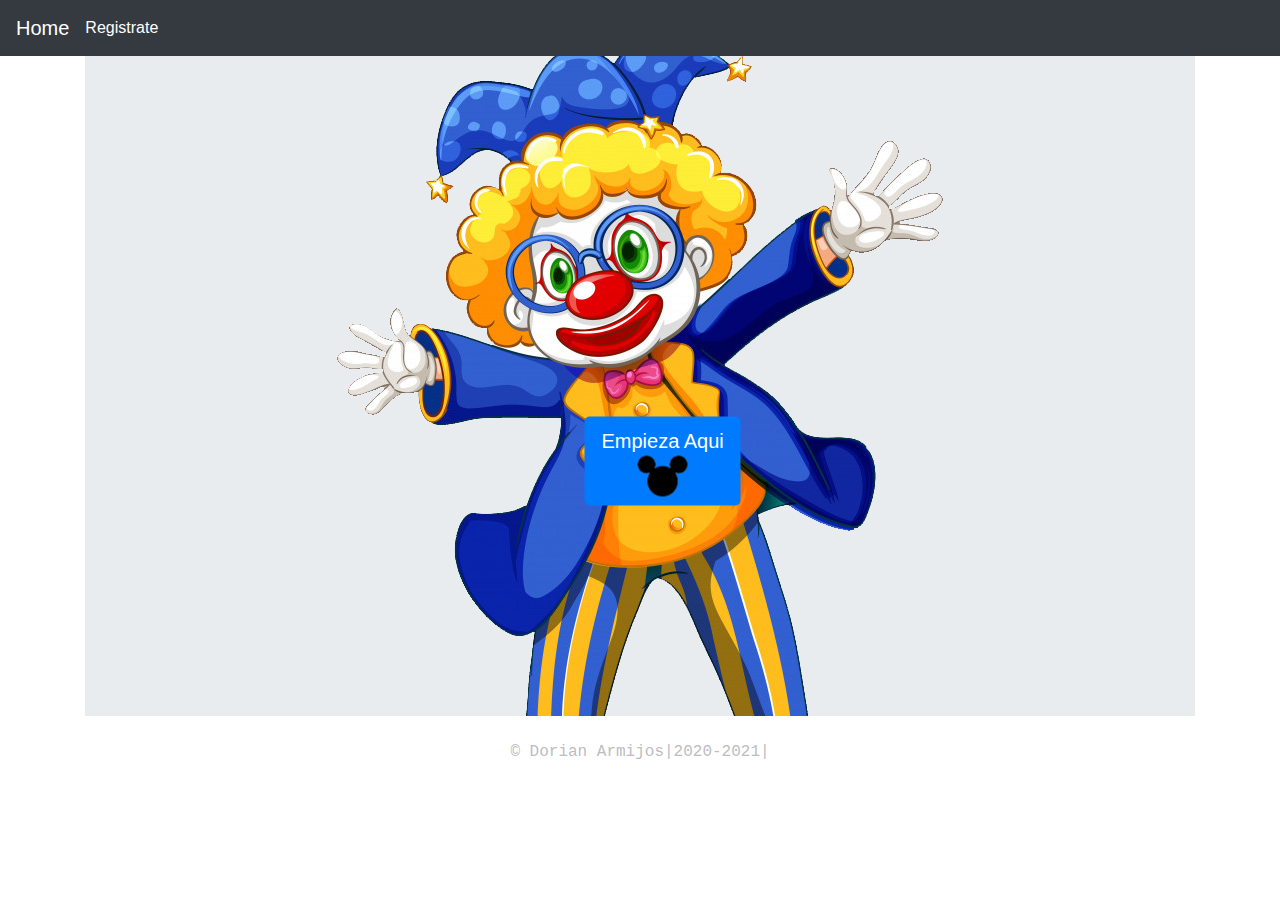
<file: index.html>
<!DOCTYPE html>
<html lang="en">
  <head>
    <meta charset="UTF-8" />
    <meta http-equiv="X-UA-Compatible" content="IE=edge" />
    <meta name="viewport" content="width=device-width, initial-scale=1.0" />
    <meta name="description" content="" />
    <meta name="author" content="" />
    <!-- Bootstrap core CSS -->
    <link href="css/bootstrap.min.css" rel="stylesheet" />
    <!-- Custom styles for this template -->
    <link href="css/navbar-top-fixed.css" rel="stylesheet" />
    <link rel="stylesheet" href="css/style-basic.css" />

    <title>Aprende Con Programación</title>
  </head>
  <body>
    <nav class="navbar navbar-dark fixed-top bg-dark">
      <a class="navbar-brand" href="index.html">Home</a>
      <!-- <button class="navbar-toggler" type="button" data-toggle="collapse" data-target="#navbarCollapse" aria-controls="navbarCollapse" aria-expanded="false" aria-label="Toggle navigation">
          <span class="navbar-toggler-icon"></span>
        </button> -->
        <ul class="puntuacion mr-auto navbar-nav">
          <li class="">
            <a class="" href="dir/Registro.html"
              >Registrate<span class="sr-only">(current)</span></a
            >
          </li>
          </ul>
    </nav>
    <main role="main" class="container align-content-center">
      <div class="">
        <div class="composition-a gb-color">
        <div class="img-bg">
          <div class="centrado-total">
            <p class="lead"></p>
            <a class="btn btn-lg btn-primary" href="dir/play.html" role="button">
                <span class="ingreso">Empieza Aqui</span>
              <img
                src="assets/img/miki-mouse-white.webp"
                class="img-payasito"
                alt="miki-mouse"
            /></a>
          </div>
        </div>
      </div>
    </div>
    </main>
    <footer class="text-center py-4 footer-a">
       
        &copy; Dorian Armijos|2020-2021| 
       
    </footer>
  </body>
</html>
</file>
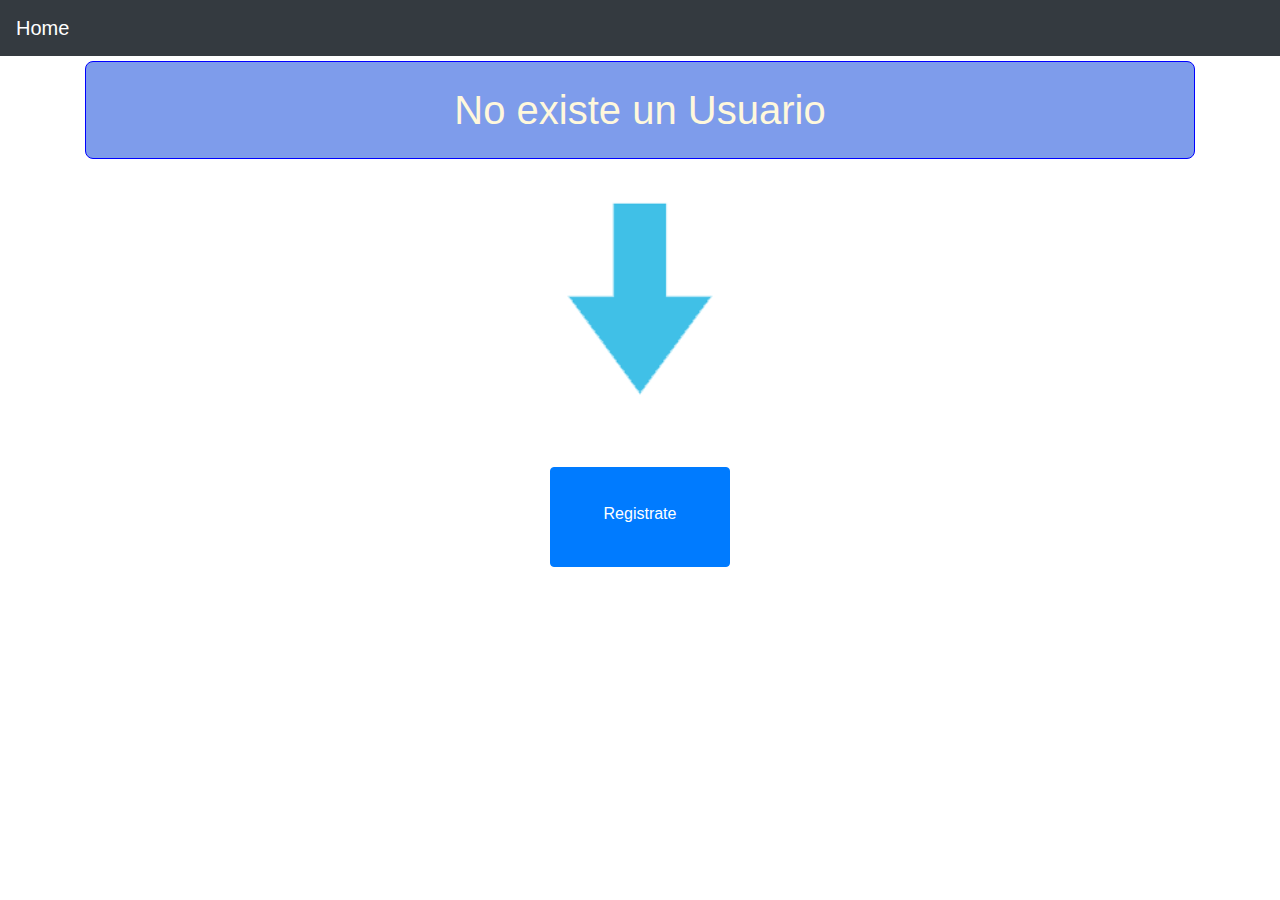
<file: dir/play.html>
<!DOCTYPE html>
<html lang="en">
<head>
    <meta charset="UTF-8">
    <meta http-equiv="X-UA-Compatible" content="IE=edge">
    <meta name="viewport" content="width=device-width, initial-scale=1.0">
    <!-- Bootstrap core CSS -->
    <link rel="stylesheet"  href="../css/bootstrap.min.css">
    <link rel="stylesheet"  href="../css/style-basic.css">
    <title>Juega Ya!</title>
</head>
<body>
    <nav class="navbar navbar-dark  bg-dark">
        <a class="navbar-brand" href="../index.html">Home</a>
        <!-- <button class="navbar-toggler" type="button" data-toggle="collapse" data-target="#navbarCollapse" aria-controls="navbarCollapse" aria-expanded="false" aria-label="Toggle navigation">
            <span class="navbar-toggler-icon"></span>
          </button> -->
          
          <!-- <ul class="puntuacion mr-auto navbar-nav" id="puntuacion">
            <li class="">
              <a class="puntuacionOnclick" href="#"
                >Puntuación<span class="sr-only">(current)</span></a
              >
            </li> -->
            <!-- <li class="nav-item">
                <a class="nav-link" href="#">Link</a>
              </li>
              <li class="nav-item">
                <a class="nav-link disabled" href="#">Disabled</a>
              </li> -->
          <!-- <form class="form-inline mt-2 mt-md-0">
              <input class="form-control mr-sm-2" type="text" placeholder="Search" aria-label="Search">
              <button class="btn btn-outline-success my-2 my-sm-0" type="submit">Search</button>
            </form> -->
      </nav>
      <main class="container">
          <header>

          </header>
          <div class="response0">

          <div class="container" id="resultado0">

          </div>
          <div class="container text-center">
            <picture id="PatoAnimado">
              <source srcset='../assets/img/phone/pato-donal-phone.webp' media='(max-width: 500px)'>
              <img src='../assets/img/pato-donal.webp' alt='pato-donal' class="img">
            </picture>
          </div>
          <div class="audio text-center">
           <div class="text-center">  <audio src="../assets/audio/que-soy-v1.mp3"  autoplay controls> </audio> </div>
           
          </div>
        
          <div class=" row res py-4 text-center" id="resUno">

            <div  class="col-sm-12 col-md-6 col-lg-3 py-2">
            <button id="pato" class="btn btn-primary bold " value="Palo">
                     Palo 
            </button>
          </div>
          <div  class="col-sm-12 col-md-6 col-lg-3 py-2 ">
            <button id="ganzo" class="btn btn-primary bold "  value="Ganzo">
                    Ganzo 
            </button>
          </div>
          <div  class="col-sm-12 col-md-6 col-lg-3 py-2">
            <button id="perro" class="btn btn-primary bold " value="Pato">
              Pato 
            </button>
          </div>
          <div  class="col-sm-12 col-md-6 col-lg-3 py-2">
            <button id="palo" class="btn btn-primary bold " value="Perro">
              Perro 
            </button>
          </div>            
          </div>
        </div>

        

        <!----------------------------------------------------1-------------------------------------------------------------->



        <div class="response1">

          <div class="container" id="resultado1">

          </div>
          <div class="container text-center">
            <picture>
              <source srcset='../assets/img/phone/pluto-dog-phone.webp' media='(max-width: 500px)'>
              <img src='../assets/img/pluto-dog.webp' alt='pluto-dog' class="img">
            </picture>
          </div>
          <div class="audio text-center">
           <div class="text-center">  <audio src="../assets/audio/que-soy-v1.mp3" controls autoplay> </audio> </div>
           
          </div>
          <div class=" row res1 py-4 text-center" id="resUno">

            <div  class="col-sm-12 col-md-6 col-lg-3 py-2">
            <button id="pelota" class="btn btn-primary bold " value="Pelota">
              Pelota
            </button>
          </div>
          <div  class="col-sm-12 col-md-6 col-lg-3 py-2"> 
            <button id="pato" class="btn btn-primary bold " value="Pato">
                Pato
            </button>
          </div>
          <div  class="col-sm-12 col-md-6 col-lg-3 py-2">
            <button id="perro" class="btn btn-primary bold " value="Perro">
              Perro
            </button>
          </div>
          <div  class="col-sm-12 col-md-6 col-lg-3 py-2">
            <button id="pantera" class="btn btn-primary bold " value="Pantera">
                Pantera
            </button>
          </div>            
          </div>
        </div>

        <!-------------------------------------------------------------2 ------------------------------------>

        <div class="response2">

          <div class="container" id="resultado2">

          </div>
          <div class="container text-center">
            <picture>
              <source srcset='../assets/img/phone/caballo-animado-phone.webp' media='(max-width: 500px)'>
              <img src='../assets/img/caballo-animado.webp' alt='raton-miki' class="img">
            </picture>
          </div>
          <div class="audio text-center">
           <div class="text-center">  <audio src="../assets/audio/que-soy-v1.mp3" controls autoplay> </audio> </div>
           
          </div>
          <div class=" row res2 py-4 text-center" id="resUno">

            <div  class="col-sm-12 col-md-6 col-lg-3 py-2">
            <button id="pelota" class="btn btn-primary bold " value="Camello">
              Camello
            </button>
          </div>
          <div  class="col-sm-12 col-md-6 col-lg-3 py-2">
            <button id="pato" class="btn btn-primary bold " value="Cartera">
                Cartera
            </button>
          </div>
          <div  class="col-sm-12 col-md-6 col-lg-3 py-2">
            <button id="perro" class="btn btn-primary bold " value="Caballo">
              Caballo
            </button>
          </div>
          <div  class="col-sm-12 col-md-6 col-lg-3 py-2">
            <button id="pantera" class="btn btn-primary bold "  value="Cantante">
                Cantante
            </button>
          </div>            
          </div>
        </div>
      </main>
      <!--------------------------------------------------- Segunda Parte del Juego -------------------------------->

        <div class="response3">
            <div class="res-rond2 container text-center">

            </div>

            <div class="img1-rond2  text-center">
              <picture>
                <source srcset="../assets/img/phone/papa-phone.webp" media="(max-width: 500px)">
                <img src="../assets/img/papa.png" alt="papa" class="img">
              </picture>
              
              <div class="fun-button container">
                <div class="row py-2">
                  <div class="col-3 text-center">
                <button class="btn btn-primary bold btn-rond2  ">P</button>
              </div>
              <div class="col-3 text-center"> 
                <button class="btn btn-primary bold btn-rond2 ">I</button>
              </div>
                <div class="col-3 text-center">
                <button class="btn btn-primary bold btn-rond2 ">O</button>
              </div>
                <div class="col-3 text-center">
                <button class="btn btn-primary bold btn-rond2 ">Á</button>
              </div>
              </div>
                <div class="row py-2">
                <div class="col-3 text-center"> 
                <button class="btn btn-primary bold btn-rond2 ">A</button>
              </div>
                <div class="col-3 text-center">
                <button class="btn btn-primary bold btn-rond2 ">S</button>
              </div>
                <div class="col-3 text-center">
                <button class="btn btn-primary bold btn-rond2 ">P</button>
              </div>
                <div class="col-3 text-center">
                <button class="btn btn-primary bold btn-rond2 ">U</button>
              </div>
              </div>
              
            </div>
            </div>

        </div>

        <!------------------------------------------------------------------2do Ronda 2-------------------------------------------->

        <!-- <div class="">
          <div class="res-rond2 container text-center">

          </div>

          <div class="img1-rond2  text-center">
            <picture>
              <source srcset="../assets/img/phone/papa-phone.webp" media="(max-width: 500px)">
              <img src="../assets/img/papa.png" alt="papa" class="img">
            </picture>
            
            <div class="fun-button container">
              <div class="row py-2">
                <div class="col-3 text-center">
              <button class="btn btn-primary bold btn-rond2  ">P</button>
            </div>
            <div class="col-3 text-center"> 
              <button class="btn btn-primary bold btn-rond2 ">I</button>
            </div>
              <div class="col-3 text-center">
              <button class="btn btn-primary bold btn-rond2 ">O</button>
            </div>
              <div class="col-3 text-center">
              <button class="btn btn-primary bold btn-rond2 ">Á</button>
            </div>
            </div>
              <div class="row py-2">
              <div class="col-3 text-center"> 
              <button class="btn btn-primary bold btn-rond2 ">A</button>
            </div>
              <div class="col-3 text-center">
              <button class="btn btn-primary bold btn-rond2 ">S</button>
            </div>
              <div class="col-3 text-center">
              <button class="btn btn-primary bold btn-rond2 ">P</button>
            </div>
              <div class="col-3 text-center">
              <button class="btn btn-primary bold btn-rond2 ">U</button>
            </div>
            </div>
            
          </div>
          </div>

      </div> -->
      <!---------------------------------------------------------------- Puntuacion  --------------------------------------------->
      <div class="response4 ">
        <div class="puntuacion-final container">
          <table class="table table-striped table-bordered table-hover">
            <thead>
              <th>Ronda</th>
              <th>Errores</th>
              <th>Aciertos</th>
            </thead>
            <tbody>
                
            </tbody>
          </table>
        </div>
      </div>

      <script src="../js/class.js"></script>
</body>
</html>
</file>
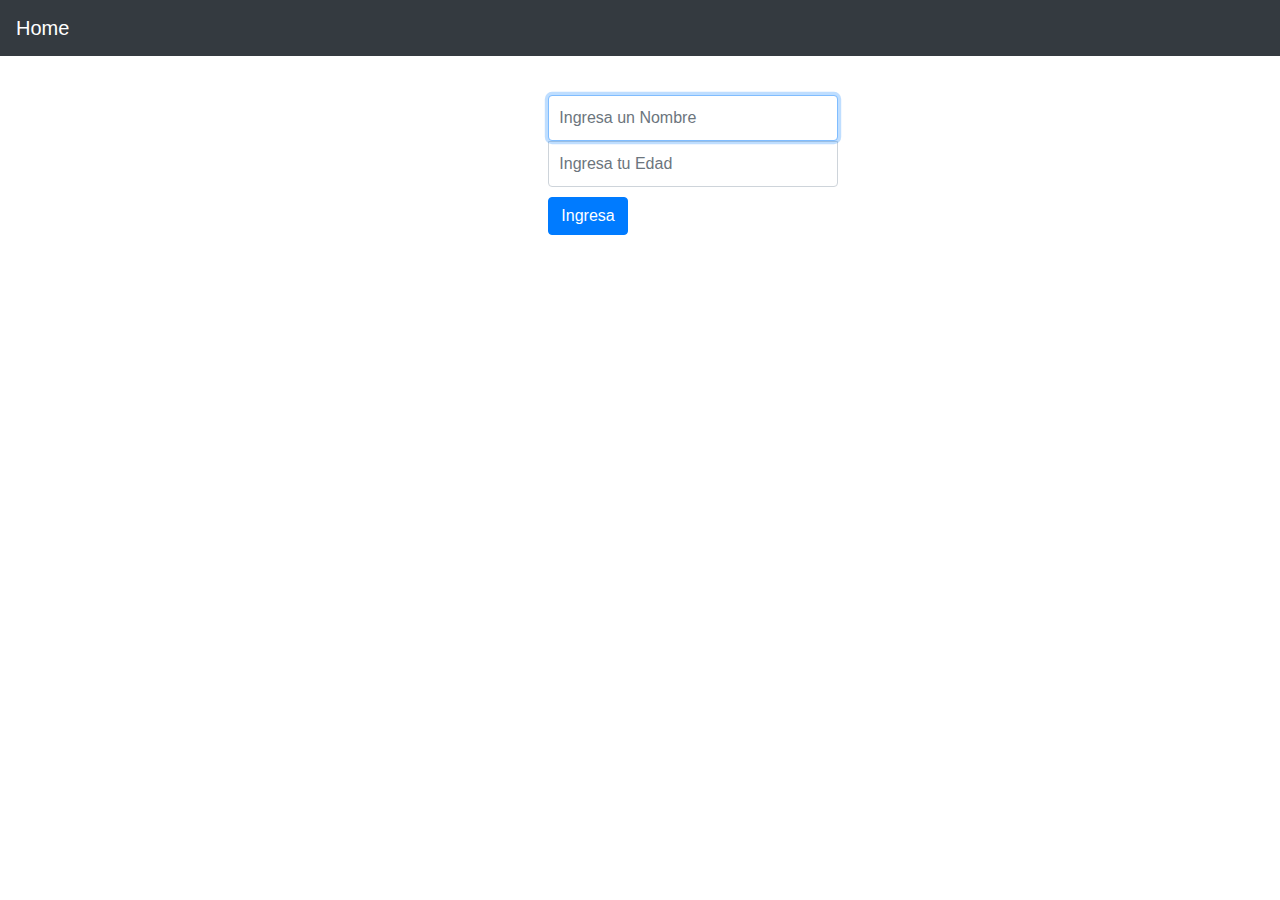
<file: dir/Registro.html>
<!DOCTYPE html>
<html lang="en">
<head>
    <meta charset="UTF-8">
    <meta http-equiv="X-UA-Compatible" content="IE=edge">
    <meta name="viewport" content="width=device-width, initial-scale=1.0">
    <!-- Bootstrap core CSS -->
    <link rel="stylesheet"  href="../css/bootstrap.min.css">
    <link rel="stylesheet"  href="../css/style-basic.css">
    <link rel="stylesheet"  href="../css/signin.css">
    <title>Registro</title>
</head>
<body>
    <nav class="navbar navbar-dark bg-dark">
        <a class="navbar-brand" href="../index.html">Home</a>
    </nav>
    <main role="main" class="container-fluid py-4">
        <div class="row">
            <div class="col-sm-1 col-md-1 "> </div>    
            <form class="col-sm-11 col-md-8 col-lg-3 form-signin" action="play.html">
                    <label for="inputName" class="sr-only">Ingresa Un Nombre</label>
                    <input type="text" id="inputName" class="form-control" placeholder="Ingresa un Nombre" required autofocus>
                    <label for="edad" class="sr-only">Edad</label>
                    <input type="number" id="edad" class="form-control" placeholder="Ingresa tu Edad" required>
                    <input type="submit" class="btn btn-primary" value="Ingresa">
            </form> 
        </div>  
    </main>
    <script src="../js/main.js"></script>
</body>
</html>
</file>
<file: css/navbar-top-fixed.css>
/* Show it is fixed to the top */
</file>
<file: css/style-basic.css>
.body{
    max-width: 100%;
    
}
.puntuacion li a{
    color: white;
    text-decoration: none;
    max-width: 100%;
}

.img-bg{
    background: url("../assets/img/payasito-chaqueta-azul-transparente.png");
    background-repeat: no-repeat;
    max-width: 100%;
    width: 100%;
    height: 100%;
    background-position: 50% 0;
}
img-payasito{
    width: 100%;
    height: 100vh;
    max-width: 100%;
}
.composition-a{
    height: 700px;
}
.gb-color{
    background-color: #e9ecef;
}
.centrado{
    transform: translateZ(50px);
}
.ingreso{
    display: block;
}
.centrado-total{
    transform: translate(45%, 450%)
    
}

.footer-a{
    font-family: 'Courier New', Courier, monospace;
    color: rgba(180,180,185,0.9);
}

.bienvenida{
    text-align: center;
    border: 1px solid blue;
    border-radius: 8px;
    background-color: #7E9CEB;
    margin-top: 5px;
    color: cornsilk;
}
.img{
    width: 300px;
    height: 300px;
}
.start{
    text-align: center;
    color: darkblue;
}
audio{
    max-width: 100%;
}
button{
    width: 220px;
    border-radius: 8px;
}
.redireg {
    text-align: center;
}
.redireg  a{
    text-decoration: none;
    line-height: 5em;
    color: white;
}

.regis{
    width: 180px;
    height: 100px;
}
#flecha{
    position: relative;
}
.audioR{
    display: block;
    align-content: center;
}
.response1 {
    display: none;
}

.response2{
    display: none;
}
.response3{
     display: none; 
} 
.response4{
    display: none;
}
.bold {
    font-size: 2.5em;
    font-weight: bold;
}
#PatoAnimado{
    position: relative;

}

.btn-rond2{
    width: 75px;
    max-width: 100%;
    background-color: chocolate;
}

.centrado-div{
    display: inline;
    color: #120992c7;
}

.emoji{
    font-size: 1.1em;
}
.tam{
    font-size: 3em;
}

.final{
    background-color: #0B35B3;
    color: #fff;
}
</file>
<file: css/signin.css>
.form-signin {
  width: 100%;
  max-width: 330px;
  padding: 15px;
  margin: 0 auto;
}
.form-signin .checkbox {
  font-weight: 400;
}
.form-signin .form-control {
  position: relative;
  box-sizing: border-box;
  height: auto;
  padding: 10px;
  font-size: 16px;
}
.form-signin .form-control:focus {
  z-index: 2;
}
.form-signin input[type="email"] {
  margin-bottom: -1px;
  border-bottom-right-radius: 0;
  border-bottom-left-radius: 0;
}
.form-signin input[type="number"] {
  margin-bottom: 10px;
  border-top-left-radius: 0;
  border-top-right-radius: 0;
}
</file>
